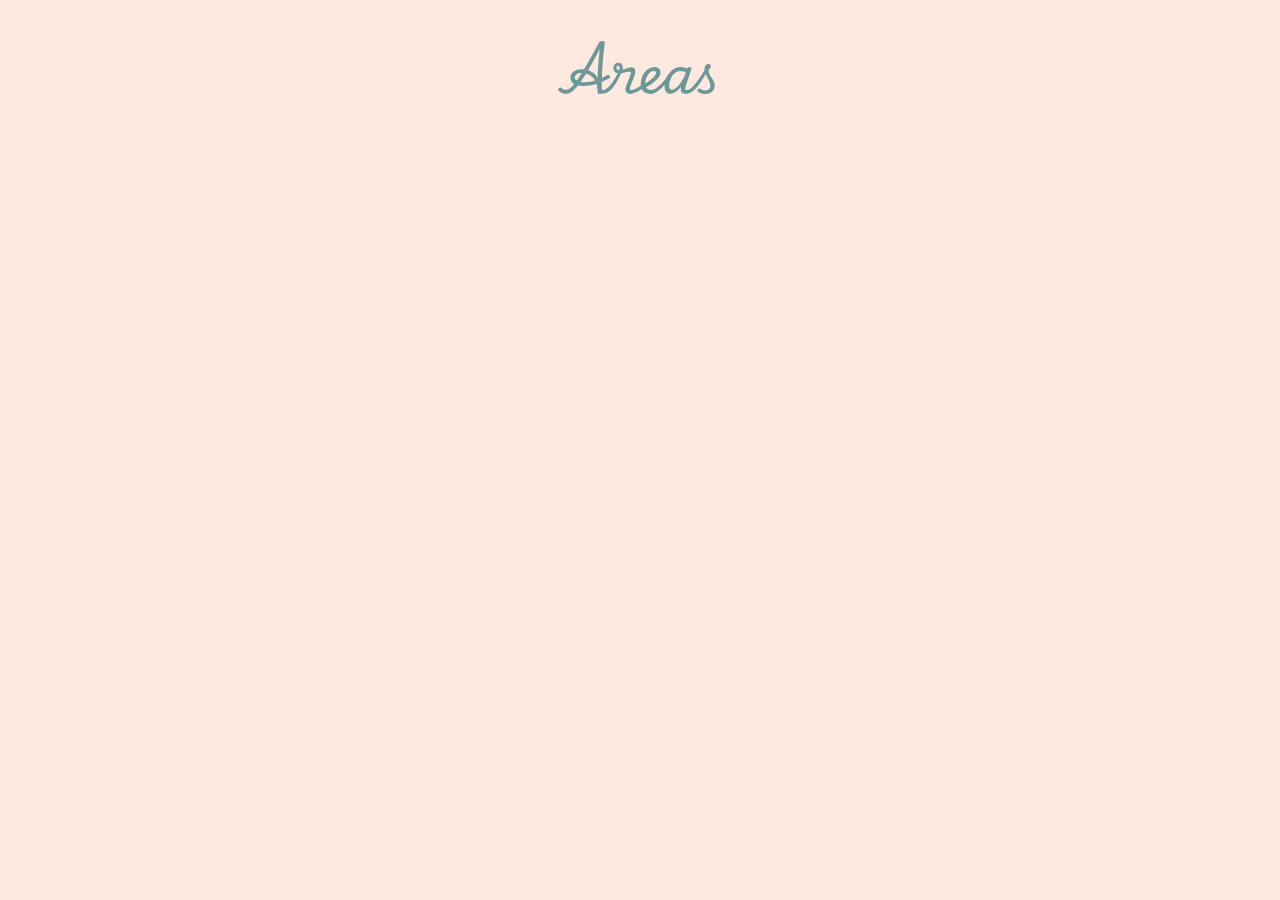
<file: areas.html>
<!DOCTYPE html>
<html lang="en">

<head>
    <meta charset="UTF-8">
    <meta name="viewport" content="width=device-width, initial-scale=1.0">
    <title>Yummy</title>
    <!-- Fav Icon -->
    <link rel="shortcut icon" href="imgs/logo.png" type="image/x-icon">
    <!-- Google Fonts -->
    <link rel="preconnect" href="https://fonts.googleapis.com">
    <link rel="preconnect" href="https://fonts.gstatic.com" crossorigin>
    <link
        href="https://fonts.googleapis.com/css2?family=Nunito+Sans:ital,opsz,wght@0,6..12,200..1000;1,6..12,200..1000&family=Playwrite+GB+J:ital,wght@0,100..400;1,100..400&family=Playwrite+IN:wght@100..400&display=swap"
        rel="stylesheet">
    <!-- Font Awesome -->
    <link rel="stylesheet" href="https://cdnjs.cloudflare.com/ajax/libs/font-awesome/6.4.0/css/all.min.css"
        integrity="sha512-iecdLmaskl7CVkqkXNQ/ZH/XLlvWZOJyj7Yy7tcenmpD1ypASozpmT/E0iPtmFIB46ZmdtAc9eNBvH0H/ZpiBw=="
        crossorigin="anonymous" referrerpolicy="no-referrer" />
    <!-- Bootstrap -->
    <link href="https://cdn.jsdelivr.net/npm/bootstrap@5.3.3/dist/css/bootstrap.min.css" rel="stylesheet"
        integrity="sha384-QWTKZyjpPEjISv5WaRU9OFeRpok6YctnYmDr5pNlyT2bRjXh0JMhjY6hW+ALEwIH" crossorigin="anonymous">
    <!-- Main CSS -->
    <link rel="stylesheet" href="css/areas.css">
</head>


<body>
        <!-- Loading Page -->
        <section id="innerLoader">
            <span class="loader"></span>
        </section>
    <h1 class="text-center my-3 p-4">Areas</h1>

    <div id="rowData" class="row g-3 p-4 mt-4">
        
        <!-- Areas -->

    </div>
    <!-- Scripts -->
    <!-- jQuery -->
    <script src="https://code.jquery.com/jquery-3.7.1.min.js"></script>
    <!-- Bootstrap -->
    <script src="https://cdn.jsdelivr.net/npm/bootstrap@5.3.3/dist/js/bootstrap.bundle.min.js"
        integrity="sha384-YvpcrYf0tY3lHB60NNkmXc5s9fDVZLESaAA55NDzOxhy9GkcIdslK1eN7N6jIeHz"
        crossorigin="anonymous"></script>
    <!-- Main JS -->
    <script src="js/areas.js"></script>
</body>

</html>
</file>
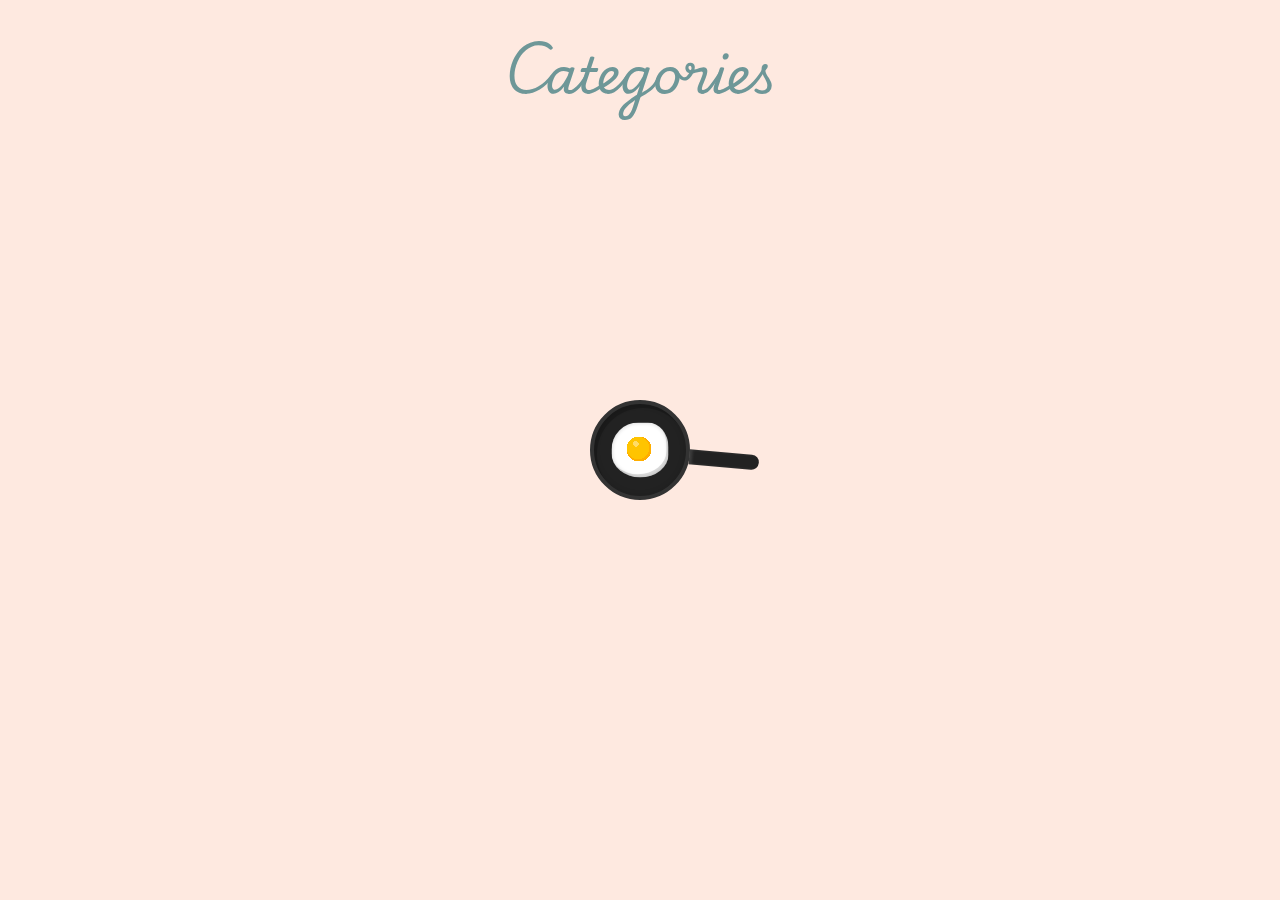
<file: categories.html>
<!DOCTYPE html>
<html lang="en">

<head>
    <meta charset="UTF-8">
    <meta name="viewport" content="width=device-width, initial-scale=1.0">
    <title>Yummy</title>
    <!-- Fav Icon -->
    <link rel="shortcut icon" href="imgs/logo.png" type="image/x-icon">
    <!-- Google Fonts -->
    <link rel="preconnect" href="https://fonts.googleapis.com">
    <link rel="preconnect" href="https://fonts.gstatic.com" crossorigin>
    <link
        href="https://fonts.googleapis.com/css2?family=Nunito+Sans:ital,opsz,wght@0,6..12,200..1000;1,6..12,200..1000&family=Playwrite+GB+J:ital,wght@0,100..400;1,100..400&family=Playwrite+IN:wght@100..400&display=swap"
        rel="stylesheet">
    <!-- Font Awesome -->
    <link rel="stylesheet" href="https://cdnjs.cloudflare.com/ajax/libs/font-awesome/6.4.0/css/all.min.css"
        integrity="sha512-iecdLmaskl7CVkqkXNQ/ZH/XLlvWZOJyj7Yy7tcenmpD1ypASozpmT/E0iPtmFIB46ZmdtAc9eNBvH0H/ZpiBw=="
        crossorigin="anonymous" referrerpolicy="no-referrer" />
    <!-- Bootstrap -->
    <link href="https://cdn.jsdelivr.net/npm/bootstrap@5.3.3/dist/css/bootstrap.min.css" rel="stylesheet"
        integrity="sha384-QWTKZyjpPEjISv5WaRU9OFeRpok6YctnYmDr5pNlyT2bRjXh0JMhjY6hW+ALEwIH" crossorigin="anonymous">
    <!-- Main CSS -->
    <link rel="stylesheet" href="css/categories.css">
</head>


<body>
        <!-- Loading Page -->
        <section id="innerLoader">
            <span class="loader"></span>
        </section>
    <h1 class="text-center my-3 p-4">Categories</h1>

    <div id="rowData" class="row g-3 p-4 mt-4">
        <!-- Categories -->

    </div>
    <!-- Scripts -->
    <!-- jQuery -->
    <script src="https://code.jquery.com/jquery-3.7.1.min.js"></script>
    <!-- Bootstrap -->
    <script src="https://cdn.jsdelivr.net/npm/bootstrap@5.3.3/dist/js/bootstrap.bundle.min.js"
        integrity="sha384-YvpcrYf0tY3lHB60NNkmXc5s9fDVZLESaAA55NDzOxhy9GkcIdslK1eN7N6jIeHz"
        crossorigin="anonymous"></script>
    <!-- Main JS -->
    <script src="js/categories.js"></script>
</body>

</html>
</file>
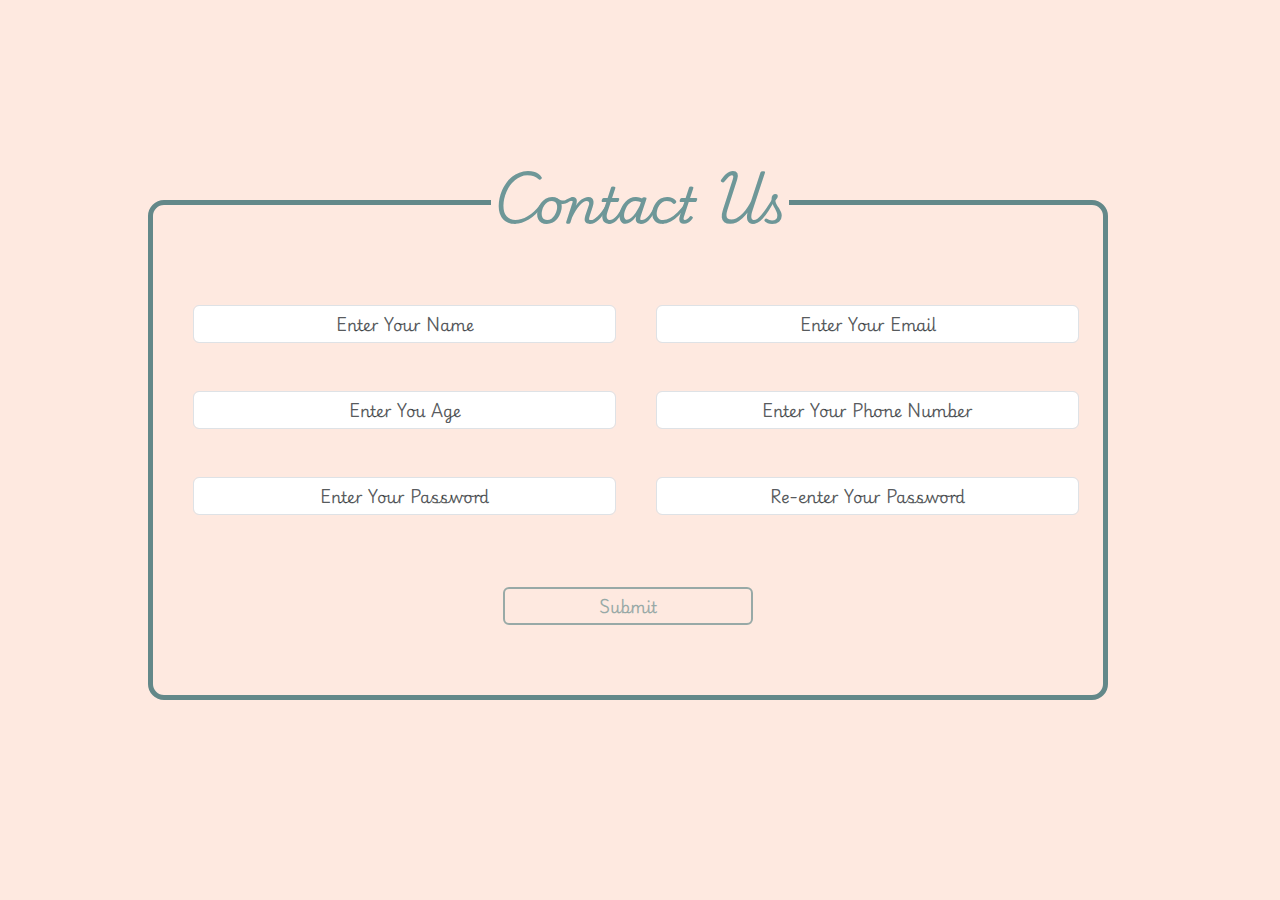
<file: contact.html>
<!DOCTYPE html>
<html lang="en">

<head>
    <meta charset="UTF-8">
    <meta name="viewport" content="width=device-width, initial-scale=1.0">
    <title>Yummy</title>
    <!-- Fav Icon -->
    <link rel="shortcut icon" href="imgs/logo.png" type="image/x-icon">
    <!-- Google Fonts -->
    <link rel="preconnect" href="https://fonts.googleapis.com">
    <link rel="preconnect" href="https://fonts.gstatic.com" crossorigin>
    <link
        href="https://fonts.googleapis.com/css2?family=Nunito+Sans:ital,opsz,wght@0,6..12,200..1000;1,6..12,200..1000&family=Playwrite+GB+J:ital,wght@0,100..400;1,100..400&family=Playwrite+IN:wght@100..400&display=swap"
        rel="stylesheet">
    <!-- Font Awesome -->
    <link rel="stylesheet" href="https://cdnjs.cloudflare.com/ajax/libs/font-awesome/6.4.0/css/all.min.css"
        integrity="sha512-iecdLmaskl7CVkqkXNQ/ZH/XLlvWZOJyj7Yy7tcenmpD1ypASozpmT/E0iPtmFIB46ZmdtAc9eNBvH0H/ZpiBw=="
        crossorigin="anonymous" referrerpolicy="no-referrer" />
    <!-- Bootstrap -->
    <link href="https://cdn.jsdelivr.net/npm/bootstrap@5.3.3/dist/css/bootstrap.min.css" rel="stylesheet"
        integrity="sha384-QWTKZyjpPEjISv5WaRU9OFeRpok6YctnYmDr5pNlyT2bRjXh0JMhjY6hW+ALEwIH" crossorigin="anonymous">
    <!-- Main CSS -->
    <link rel="stylesheet" href="css/contact.css">
</head>
<!--  -->

<body>
    <!-- Loading Page -->
    <section id="innerLoader">
        <span class="loader"></span>
    </section>
    <div
        class="contact-box w-75 min-vh-100 d-flex flex-column justify-content-center align-items-between position-absolute top-50 start-50 translate-middle">
        <h1 class=" title text-center my-3 p-4 "><span>Contact Us</span></h1>
        <div class="row w-100 frame rounded-4 justify-content-center">
            <div class="form contact-inputs w-100 row" id="validationForm">
                <div class="col-md-6 d-flex justify-content-center align-items-start mb-md-5 mb-3">
                    <i class="fa-solid fa-fw fa-user fa-2x me-3"></i>
                    <div class="w-100">
                        <input type="text" class="form-control text-center" id="nameInput"
                            placeholder="Enter Your Name">
                        <small class="text-danger ms-2 d-none">Name name must be at least 3 characters.</small>
                    </div>
                </div>
                <div class="col-md-6 d-flex justify-content-center align-items-start mb-md-5 mb-3">
                    <i class="fa-solid fa-fw fa-envelope fa-2x me-3"></i>
                    <div class="w-100">
                        <input type="email" class="form-control text-center" id="emailInput"
                            placeholder="Enter Your Email">
                        <small class="text-danger ms-2 d-none m-0 p-0">Please enter a valid email.</small>
                    </div>
                </div>
                <div class="col-md-6 d-flex justify-content-center align-items-start mb-md-5 mb-3">
                    <i class="fa-solid fa-fw fa-id-badge fa-2x me-3"></i>
                    <div class="w-100"> 
                        <input type="text" class="form-control text-center" id="ageInput" placeholder="Enter You Age"
                            maxlength="3">
                        <small class="text-danger ms-2 d-none">Please enter a valid age.</small>
                    </div>
                </div>
                <div class="col-md-6 d-flex justify-content-center align-items-start mb-md-5 mb-3">
                    <i class="fa-solid fa-fw fa-phone fa-2x me-3"></i>
                    <div class="w-100"> <input type="text" class="form-control text-center" id="phoneInput"
                            placeholder="Enter Your Phone Number" maxlength="11">
                        <small class="text-danger ms-2 d-none">Please enter a valid phone number.</small>
                    </div>
                </div>
                <div class="col-md-6 d-flex justify-content-center align-items-start mb-md-5 mb-3">
                    <i class="fa-solid fa-fw fa-key fa-2x me-3"></i>
                    <div class="w-100"> <input type="password" class="form-control text-center" id="passInput"
                            placeholder="Enter Your Password">
                        <small class="text-danger ms-2 d-none">Password must have numbers, upper and lower case
                            characters.</small>
                    </div>
                </div>
                <div class="col-md-6 d-flex justify-content-center align-items-start mb-md-5 mb-3">
                    <i class="fa-solid fa-fw fa-key fa-2x me-3"></i>
                    <div class="w-100"> <input type="password" class="form-control text-center" id="rePassInput"
                            placeholder="Re-enter Your Password">
                        <small class="text-danger ms-2 d-none">Passwords don't match.</small>
                    </div>
                </div>
            </div>
            <button type="submit" class="btn submit-button mt-4 rounded-2" disabled>Submit</button>
            <small class="error-message text-success d-none text-center mt-3"></small>
        </div>
    </div>
    </div>
    <!-- Scripts -->
    <!-- jQuery -->
    <script src="https://code.jquery.com/jquery-3.7.1.min.js"></script>
    <!-- Bootstrap -->
    <script src="https://cdn.jsdelivr.net/npm/bootstrap@5.3.3/dist/js/bootstrap.bundle.min.js"
        integrity="sha384-YvpcrYf0tY3lHB60NNkmXc5s9fDVZLESaAA55NDzOxhy9GkcIdslK1eN7N6jIeHz"
        crossorigin="anonymous"></script>
    <!-- Main JS -->
    <script src="js/contact.js"></script>
</body>

</html>
</file>
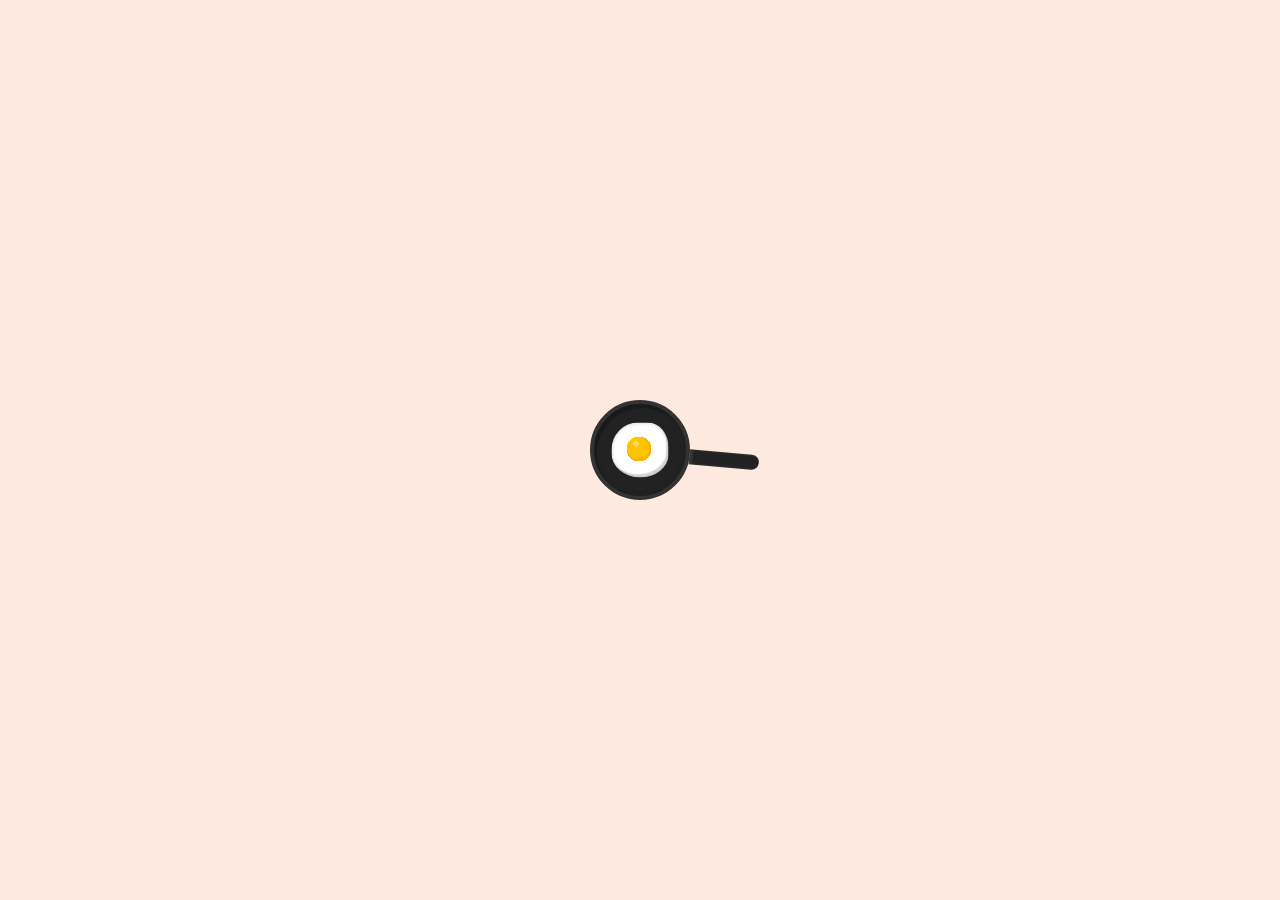
<file: details.html>
<!DOCTYPE html>
<html lang="en">

<head>
    <meta charset="UTF-8">
    <meta name="viewport" content="width=device-width, initial-scale=1.0">
    <title>Yummy</title>
    <!-- Fav Icon -->
    <link rel="shortcut icon" href="imgs/logo.png" type="image/x-icon">
    <!-- Google Fonts -->
    <link rel="preconnect" href="https://fonts.googleapis.com">
    <link rel="preconnect" href="https://fonts.gstatic.com" crossorigin>
    <link
        href="https://fonts.googleapis.com/css2?family=Nunito+Sans:ital,opsz,wght@0,6..12,200..1000;1,6..12,200..1000&family=Playwrite+GB+J:ital,wght@0,100..400;1,100..400&family=Playwrite+IN:wght@100..400&display=swap"
        rel="stylesheet">
    <!-- Font Awesome -->
    <link rel="stylesheet" href="https://cdnjs.cloudflare.com/ajax/libs/font-awesome/6.4.0/css/all.min.css"
        integrity="sha512-iecdLmaskl7CVkqkXNQ/ZH/XLlvWZOJyj7Yy7tcenmpD1ypASozpmT/E0iPtmFIB46ZmdtAc9eNBvH0H/ZpiBw=="
        crossorigin="anonymous" referrerpolicy="no-referrer" />
    <!-- Bootstrap -->
    <link href="https://cdn.jsdelivr.net/npm/bootstrap@5.3.3/dist/css/bootstrap.min.css" rel="stylesheet"
        integrity="sha384-QWTKZyjpPEjISv5WaRU9OFeRpok6YctnYmDr5pNlyT2bRjXh0JMhjY6hW+ALEwIH" crossorigin="anonymous">
    <!-- Main CSS -->
    <link rel="stylesheet" href="css/details.css">
</head>
<!--  -->

<body>
    <!-- Loading Page -->
    <section id="innerLoader">
        <span class="loader"></span>
    </section>
    <!-- Start Details Page -->

    <div id="rowDetails" class="row p-4">

    </div>
    <!-- End Details Page -->
    <!-- Scripts -->
    <!-- jQuery -->
    <script src="https://code.jquery.com/jquery-3.7.1.min.js"></script>
    <!-- Bootstrap -->
    <script src="https://cdn.jsdelivr.net/npm/bootstrap@5.3.3/dist/js/bootstrap.bundle.min.js"
        integrity="sha384-YvpcrYf0tY3lHB60NNkmXc5s9fDVZLESaAA55NDzOxhy9GkcIdslK1eN7N6jIeHz"
        crossorigin="anonymous"></script>
    <!-- Main JS -->
    <script src="js/details.js"></script>
</body>

</html>
</file>
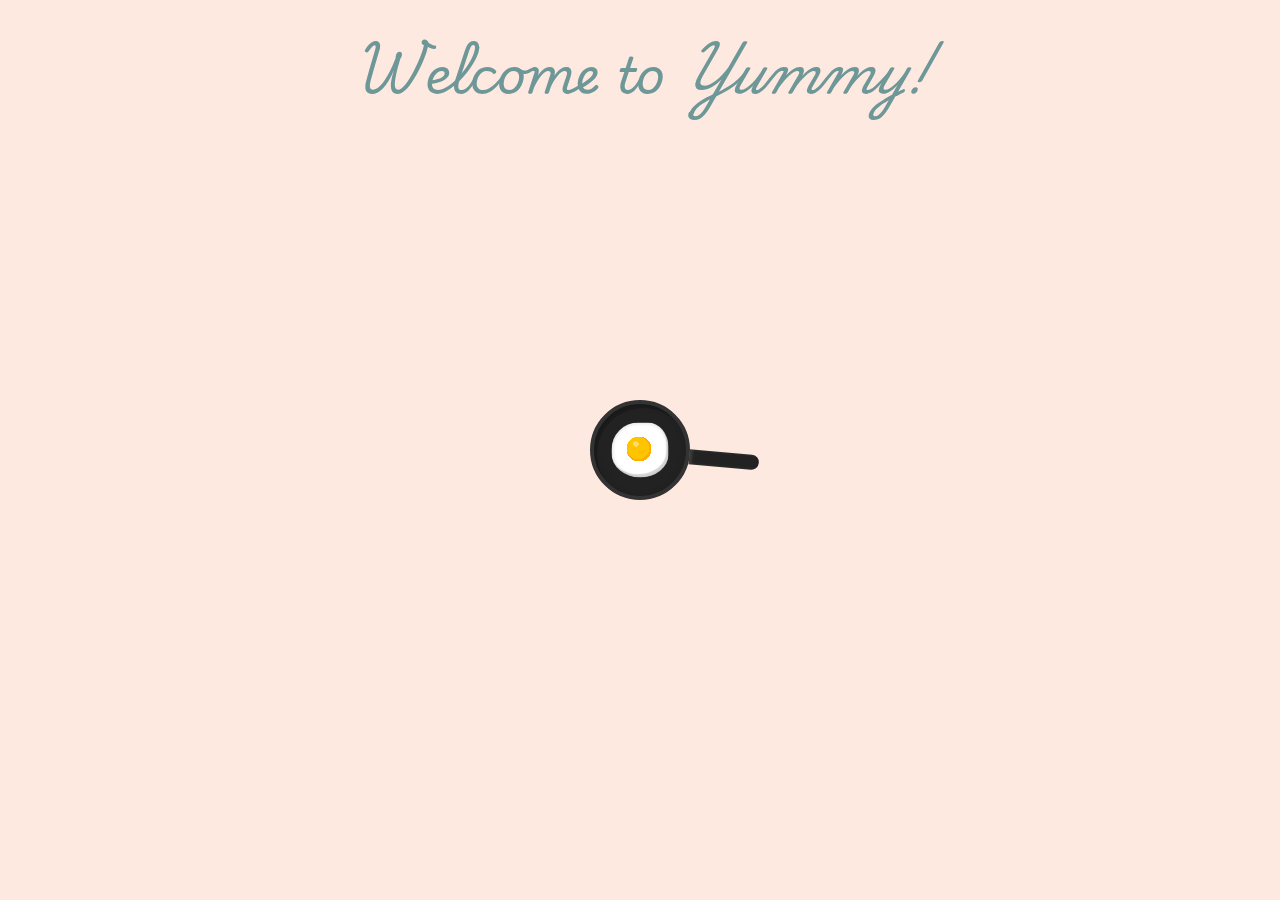
<file: home.html>
<!DOCTYPE html>
<html lang="en">

<head>
    <meta charset="UTF-8">
    <meta name="viewport" content="width=device-width, initial-scale=1.0">
    <title>Yummy</title>
    <!-- Fav Icon -->
    <link rel="shortcut icon" href="imgs/logo.png" type="image/x-icon">
    <!-- Google Fonts -->
    <link rel="preconnect" href="https://fonts.googleapis.com">
    <link rel="preconnect" href="https://fonts.gstatic.com" crossorigin>
    <link
        href="https://fonts.googleapis.com/css2?family=Nunito+Sans:ital,opsz,wght@0,6..12,200..1000;1,6..12,200..1000&family=Playwrite+GB+J:ital,wght@0,100..400;1,100..400&family=Playwrite+IN:wght@100..400&display=swap"
        rel="stylesheet">
    <!-- Font Awesome -->
    <link rel="stylesheet" href="https://cdnjs.cloudflare.com/ajax/libs/font-awesome/6.4.0/css/all.min.css"
        integrity="sha512-iecdLmaskl7CVkqkXNQ/ZH/XLlvWZOJyj7Yy7tcenmpD1ypASozpmT/E0iPtmFIB46ZmdtAc9eNBvH0H/ZpiBw=="
        crossorigin="anonymous" referrerpolicy="no-referrer" />
    <!-- Bootstrap -->
    <link href="https://cdn.jsdelivr.net/npm/bootstrap@5.3.3/dist/css/bootstrap.min.css" rel="stylesheet"
        integrity="sha384-QWTKZyjpPEjISv5WaRU9OFeRpok6YctnYmDr5pNlyT2bRjXh0JMhjY6hW+ALEwIH" crossorigin="anonymous">
    <!-- Main CSS -->
    <link rel="stylesheet" href="css/home.css">
</head>
<!--  -->

<body>
        <!-- Loading Page -->
        <section id="innerLoader">
            <span class="loader"></span>
        </section>
    <h1 class="text-center my-3 p-4">Welcome to <span class="fst-italic">Yummy!</span></h1>

    <div id="rowData" class="row g-3 p-4 mt-4">
        <!-- Recipes -->

    </div>
    <!-- Scripts -->
    <!-- jQuery -->
    <script src="https://code.jquery.com/jquery-3.7.1.min.js"></script>
    <!-- Bootstrap -->
    <script src="https://cdn.jsdelivr.net/npm/bootstrap@5.3.3/dist/js/bootstrap.bundle.min.js"
        integrity="sha384-YvpcrYf0tY3lHB60NNkmXc5s9fDVZLESaAA55NDzOxhy9GkcIdslK1eN7N6jIeHz"
        crossorigin="anonymous"></script>
    <!-- Main JS -->
    <script src="js/home.js"></script>
</body>

</html>
</file>
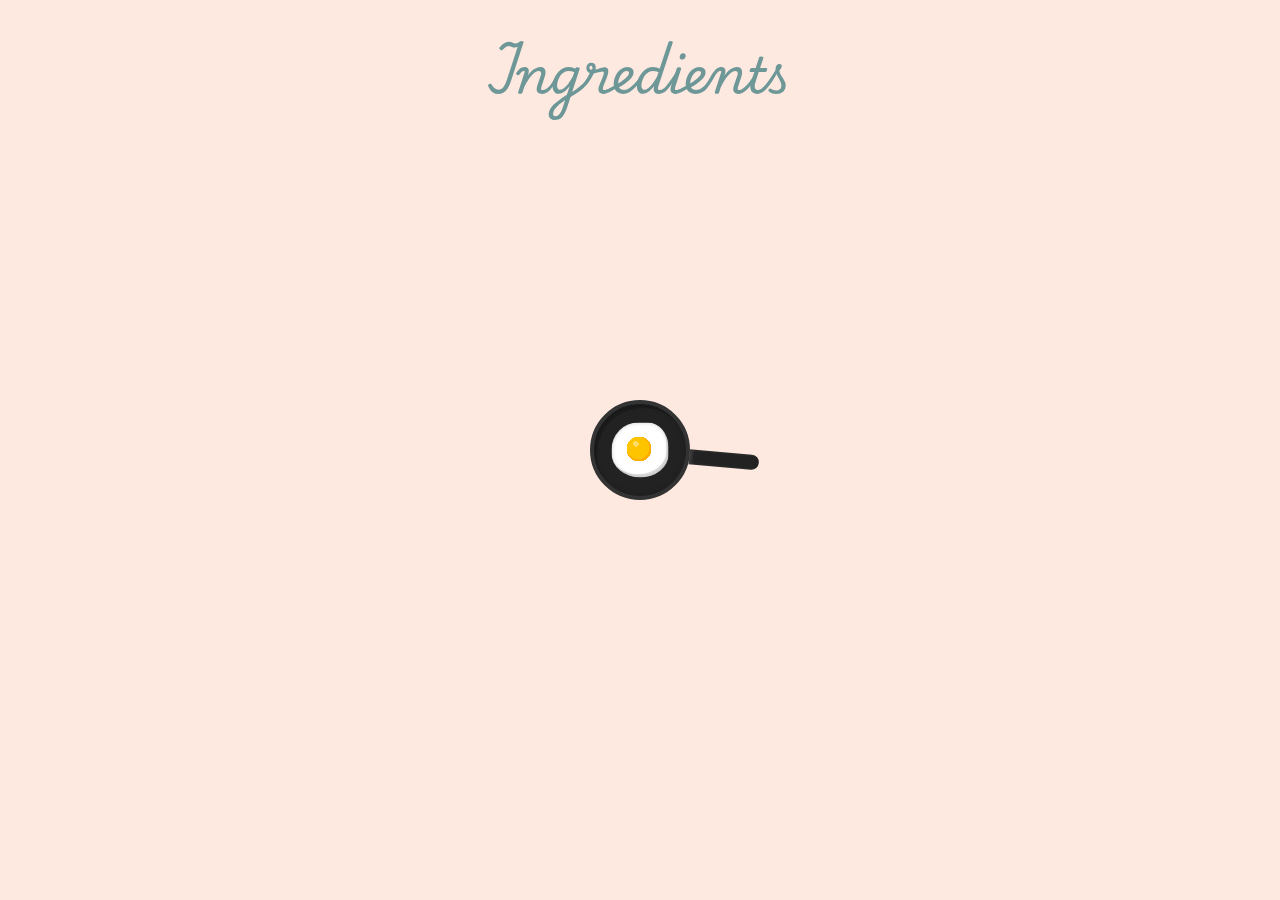
<file: ingredients.html>
<!DOCTYPE html>
<html lang="en">

<head>
    <meta charset="UTF-8">
    <meta name="viewport" content="width=device-width, initial-scale=1.0">
    <title>Yummy</title>
    <!-- Fav Icon -->
    <link rel="shortcut icon" href="imgs/logo.png" type="image/x-icon">
    <!-- Google Fonts -->
    <link rel="preconnect" href="https://fonts.googleapis.com">
    <link rel="preconnect" href="https://fonts.gstatic.com" crossorigin>
    <link
        href="https://fonts.googleapis.com/css2?family=Nunito+Sans:ital,opsz,wght@0,6..12,200..1000;1,6..12,200..1000&family=Playwrite+GB+J:ital,wght@0,100..400;1,100..400&family=Playwrite+IN:wght@100..400&display=swap"
        rel="stylesheet">
    <!-- Font Awesome -->
    <link rel="stylesheet" href="https://cdnjs.cloudflare.com/ajax/libs/font-awesome/6.4.0/css/all.min.css"
        integrity="sha512-iecdLmaskl7CVkqkXNQ/ZH/XLlvWZOJyj7Yy7tcenmpD1ypASozpmT/E0iPtmFIB46ZmdtAc9eNBvH0H/ZpiBw=="
        crossorigin="anonymous" referrerpolicy="no-referrer" />
    <!-- Bootstrap -->
    <link href="https://cdn.jsdelivr.net/npm/bootstrap@5.3.3/dist/css/bootstrap.min.css" rel="stylesheet"
        integrity="sha384-QWTKZyjpPEjISv5WaRU9OFeRpok6YctnYmDr5pNlyT2bRjXh0JMhjY6hW+ALEwIH" crossorigin="anonymous">
    <!-- Main CSS -->
    <link rel="stylesheet" href="css/ingredients.css">
</head>


<body>
    <!-- Loading Page -->
    <section id="innerLoader">
        <span class="loader"></span>
    </section>
    <h1 class="text-center my-3 p-4">Ingredients</h1>

    <div id="rowData" class="row g-3 p-4 mt-4">
        <!-- Ingredients -->

    </div>
    <!-- Scripts -->
    <!-- jQuery -->
    <script src="https://code.jquery.com/jquery-3.7.1.min.js"></script>
    <!-- Bootstrap -->
    <script src="https://cdn.jsdelivr.net/npm/bootstrap@5.3.3/dist/js/bootstrap.bundle.min.js"
        integrity="sha384-YvpcrYf0tY3lHB60NNkmXc5s9fDVZLESaAA55NDzOxhy9GkcIdslK1eN7N6jIeHz"
        crossorigin="anonymous"></script>
    <!-- Main JS -->
    <script src="js/ingredients.js"></script>
</body>

</html>
</file>
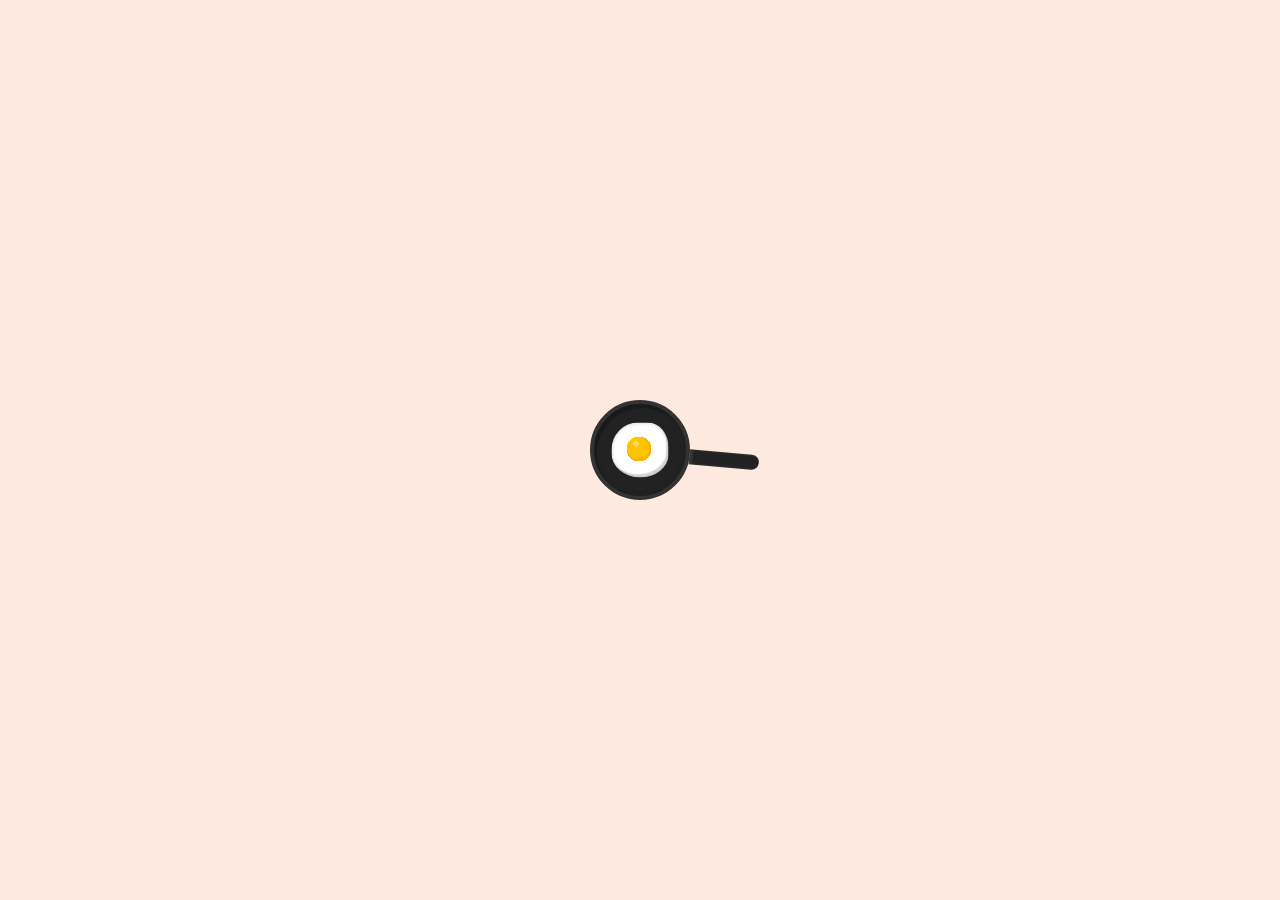
<file: inner-area.html>
<!DOCTYPE html>
<html lang="en">

<head>
    <meta charset="UTF-8">
    <meta name="viewport" content="width=device-width, initial-scale=1.0">
    <title>Yummy</title>
    <!-- Fav Icon -->
    <link rel="shortcut icon" href="imgs/logo.png" type="image/x-icon">
    <!-- Google Fonts -->
    <link rel="preconnect" href="https://fonts.googleapis.com">
    <link rel="preconnect" href="https://fonts.gstatic.com" crossorigin>
    <link
        href="https://fonts.googleapis.com/css2?family=Nunito+Sans:ital,opsz,wght@0,6..12,200..1000;1,6..12,200..1000&family=Playwrite+GB+J:ital,wght@0,100..400;1,100..400&family=Playwrite+IN:wght@100..400&display=swap"
        rel="stylesheet">
    <!-- Font Awesome -->
    <link rel="stylesheet" href="https://cdnjs.cloudflare.com/ajax/libs/font-awesome/6.4.0/css/all.min.css"
        integrity="sha512-iecdLmaskl7CVkqkXNQ/ZH/XLlvWZOJyj7Yy7tcenmpD1ypASozpmT/E0iPtmFIB46ZmdtAc9eNBvH0H/ZpiBw=="
        crossorigin="anonymous" referrerpolicy="no-referrer" />
    <!-- Bootstrap -->
    <link href="https://cdn.jsdelivr.net/npm/bootstrap@5.3.3/dist/css/bootstrap.min.css" rel="stylesheet"
        integrity="sha384-QWTKZyjpPEjISv5WaRU9OFeRpok6YctnYmDr5pNlyT2bRjXh0JMhjY6hW+ALEwIH" crossorigin="anonymous">
    <!-- Main CSS -->
    <link rel="stylesheet" href="css/inner-area.css">
</head>


<body>
    <!-- Loading Page -->
    <section id="innerLoader">
        <span class="loader"></span>
    </section>
    <h1 class="text-center my-3 p-4 page-title"> </h1>
    <div id="rowData" class="row g-3 p-4 mt-4">
        <!-- Inner Area -->

    </div>
    <!-- Scripts -->
    <!-- jQuery -->
    <script src="https://code.jquery.com/jquery-3.7.1.min.js"></script>
    <!-- Bootstrap -->
    <script src="https://cdn.jsdelivr.net/npm/bootstrap@5.3.3/dist/js/bootstrap.bundle.min.js"
        integrity="sha384-YvpcrYf0tY3lHB60NNkmXc5s9fDVZLESaAA55NDzOxhy9GkcIdslK1eN7N6jIeHz"
        crossorigin="anonymous"></script>
    <!-- Main JS -->
    <script src="js/inner-area.js"></script>
</body>

</html>
</file>
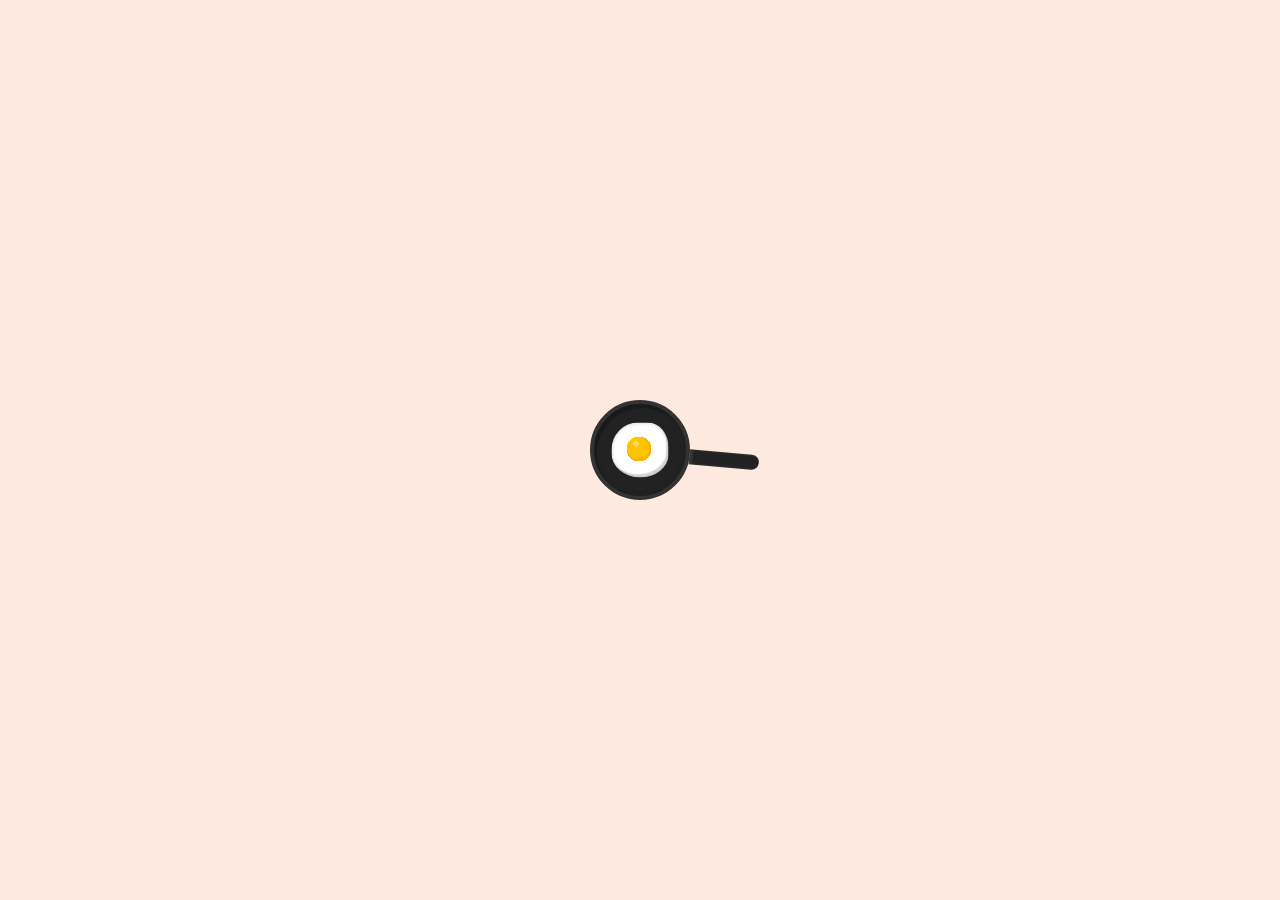
<file: inner-category.html>
<!DOCTYPE html>
<html lang="en">

<head>
    <meta charset="UTF-8">
    <meta name="viewport" content="width=device-width, initial-scale=1.0">
    <title>Yummy</title>
    <!-- Fav Icon -->
    <link rel="shortcut icon" href="imgs/logo.png" type="image/x-icon">
    <!-- Google Fonts -->
    <link rel="preconnect" href="https://fonts.googleapis.com">
    <link rel="preconnect" href="https://fonts.gstatic.com" crossorigin>
    <link
        href="https://fonts.googleapis.com/css2?family=Nunito+Sans:ital,opsz,wght@0,6..12,200..1000;1,6..12,200..1000&family=Playwrite+GB+J:ital,wght@0,100..400;1,100..400&family=Playwrite+IN:wght@100..400&display=swap"
        rel="stylesheet">
    <!-- Font Awesome -->
    <link rel="stylesheet" href="https://cdnjs.cloudflare.com/ajax/libs/font-awesome/6.4.0/css/all.min.css"
        integrity="sha512-iecdLmaskl7CVkqkXNQ/ZH/XLlvWZOJyj7Yy7tcenmpD1ypASozpmT/E0iPtmFIB46ZmdtAc9eNBvH0H/ZpiBw=="
        crossorigin="anonymous" referrerpolicy="no-referrer" />
    <!-- Bootstrap -->
    <link href="https://cdn.jsdelivr.net/npm/bootstrap@5.3.3/dist/css/bootstrap.min.css" rel="stylesheet"
        integrity="sha384-QWTKZyjpPEjISv5WaRU9OFeRpok6YctnYmDr5pNlyT2bRjXh0JMhjY6hW+ALEwIH" crossorigin="anonymous">
    <!-- Main CSS -->
    <link rel="stylesheet" href="css/inner-category.css">
</head>


<body>
    <!-- Loading Page -->
    <section id="innerLoader">
        <span class="loader"></span>
    </section>
    
    <h1 class="text-center my-3 p-4 page-title"> </h1>
    <div id="rowData" class="row g-3 p-4 mt-4">
        
        <!-- Inner Categories -->

    </div>
    <!-- Scripts -->
    <!-- jQuery -->
    <script src="https://code.jquery.com/jquery-3.7.1.min.js"></script>
    <!-- Bootstrap -->
    <script src="https://cdn.jsdelivr.net/npm/bootstrap@5.3.3/dist/js/bootstrap.bundle.min.js"
        integrity="sha384-YvpcrYf0tY3lHB60NNkmXc5s9fDVZLESaAA55NDzOxhy9GkcIdslK1eN7N6jIeHz"
        crossorigin="anonymous"></script>
    <!-- Main JS -->
    <script src="js/inner-category.js"></script>
</body>

</html>
</file>
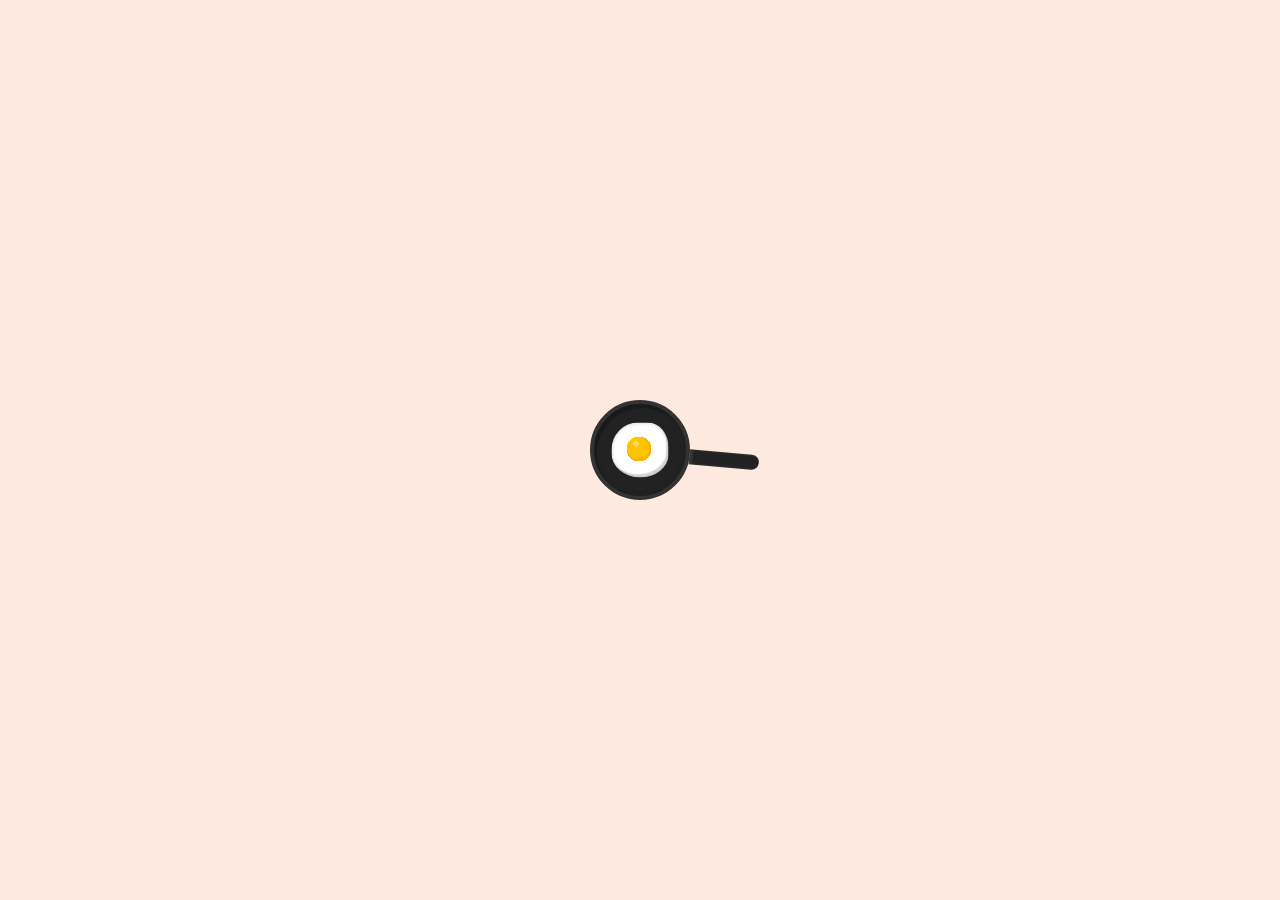
<file: inner-ingredient.html>
<!DOCTYPE html>
<html lang="en">

<head>
    <meta charset="UTF-8">
    <meta name="viewport" content="width=device-width, initial-scale=1.0">
    <title>Yummy</title>
    <!-- Fav Icon -->
    <link rel="shortcut icon" href="imgs/logo.png" type="image/x-icon">
    <!-- Google Fonts -->
    <link rel="preconnect" href="https://fonts.googleapis.com">
    <link rel="preconnect" href="https://fonts.gstatic.com" crossorigin>
    <link
        href="https://fonts.googleapis.com/css2?family=Nunito+Sans:ital,opsz,wght@0,6..12,200..1000;1,6..12,200..1000&family=Playwrite+GB+J:ital,wght@0,100..400;1,100..400&family=Playwrite+IN:wght@100..400&display=swap"
        rel="stylesheet">
    <!-- Font Awesome -->
    <link rel="stylesheet" href="https://cdnjs.cloudflare.com/ajax/libs/font-awesome/6.4.0/css/all.min.css"
        integrity="sha512-iecdLmaskl7CVkqkXNQ/ZH/XLlvWZOJyj7Yy7tcenmpD1ypASozpmT/E0iPtmFIB46ZmdtAc9eNBvH0H/ZpiBw=="
        crossorigin="anonymous" referrerpolicy="no-referrer" />
    <!-- Bootstrap -->
    <link href="https://cdn.jsdelivr.net/npm/bootstrap@5.3.3/dist/css/bootstrap.min.css" rel="stylesheet"
        integrity="sha384-QWTKZyjpPEjISv5WaRU9OFeRpok6YctnYmDr5pNlyT2bRjXh0JMhjY6hW+ALEwIH" crossorigin="anonymous">
    <!-- Main CSS -->
    <link rel="stylesheet" href="css/inner-category.css">
</head>


<body>
    <!-- Loading Page -->
    <section id="innerLoader">
        <span class="loader"></span>
    </section>
    <h1 class="text-center my-3 p-4 page-title"> </h1>
    <div id="rowData" class="row g-3 p-4 mt-4">
        <!-- Inner Ingredients -->

    </div>
    <!-- Scripts -->
    <!-- jQuery -->
    <script src="https://code.jquery.com/jquery-3.7.1.min.js"></script>
    <!-- Bootstrap -->
    <script src="https://cdn.jsdelivr.net/npm/bootstrap@5.3.3/dist/js/bootstrap.bundle.min.js"
        integrity="sha384-YvpcrYf0tY3lHB60NNkmXc5s9fDVZLESaAA55NDzOxhy9GkcIdslK1eN7N6jIeHz"
        crossorigin="anonymous"></script>
    <!-- Main JS -->
    <script src="js/inner-ingredient.js"></script>
</body>

</html>
</file>
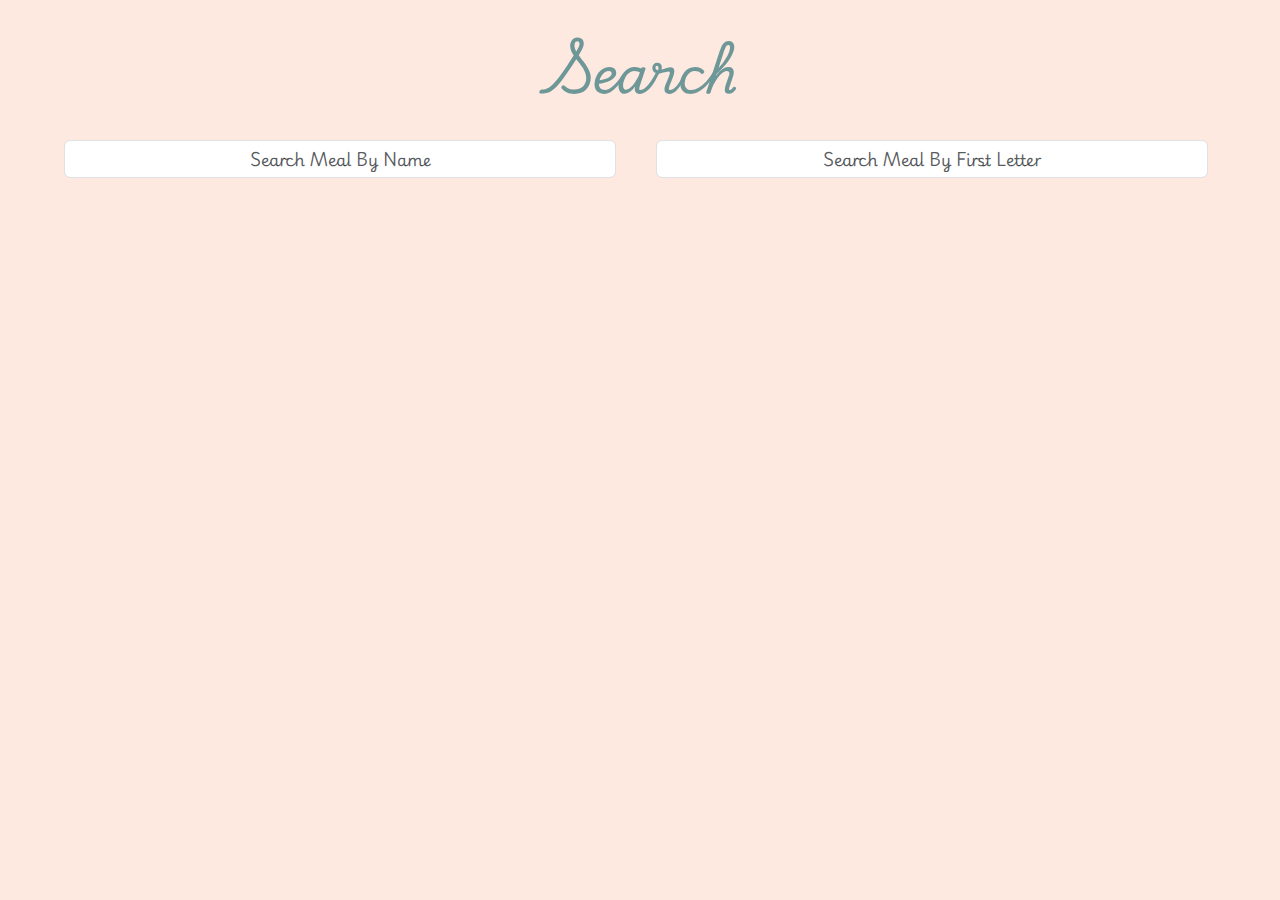
<file: search.html>
<!DOCTYPE html>
<html lang="en">

<head>
    <meta charset="UTF-8">
    <meta name="viewport" content="width=device-width, initial-scale=1.0">
    <title>Yummy</title>
    <!-- Fav Icon -->
    <link rel="shortcut icon" href="imgs/logo.png" type="image/x-icon">
    <!-- Google Fonts -->
    <link rel="preconnect" href="https://fonts.googleapis.com">
    <link rel="preconnect" href="https://fonts.gstatic.com" crossorigin>
    <link
        href="https://fonts.googleapis.com/css2?family=Nunito+Sans:ital,opsz,wght@0,6..12,200..1000;1,6..12,200..1000&family=Playwrite+GB+J:ital,wght@0,100..400;1,100..400&family=Playwrite+IN:wght@100..400&display=swap"
        rel="stylesheet">
    <!-- Font Awesome -->
    <link rel="stylesheet" href="https://cdnjs.cloudflare.com/ajax/libs/font-awesome/6.4.0/css/all.min.css"
        integrity="sha512-iecdLmaskl7CVkqkXNQ/ZH/XLlvWZOJyj7Yy7tcenmpD1ypASozpmT/E0iPtmFIB46ZmdtAc9eNBvH0H/ZpiBw=="
        crossorigin="anonymous" referrerpolicy="no-referrer" />
    <!-- Bootstrap -->
    <link href="https://cdn.jsdelivr.net/npm/bootstrap@5.3.3/dist/css/bootstrap.min.css" rel="stylesheet"
        integrity="sha384-QWTKZyjpPEjISv5WaRU9OFeRpok6YctnYmDr5pNlyT2bRjXh0JMhjY6hW+ALEwIH" crossorigin="anonymous">
    <!-- Main CSS -->
    <link rel="stylesheet" href="css/search.css">
</head>
<!--  -->

<body>
    <!-- Loading Page -->
    <section id="innerLoader">
        <span class="loader"></span>
    </section>
    <h1 class="text-center my-3 p-4">Search</h1>
    <div class="search-inputs row w-100 justify-content-center px-5">
        <div class="col-md-6 d-flex justify-content-center align-items-start mb-3">
            <i class="fa-solid fa-magnifying-glass fa-2x me-3"></i>
            <input type="text" class="form-control  text-center" id="searchByNameInput"
                placeholder="Search Meal By Name">
        </div>
        <div class="col-md-6 d-flex justify-content-center align-items-start mb-3">
            <i class="fa-solid fa-magnifying-glass fa-2x me-3"></i>
            <input type="text" class="form-control  text-center" id="searchByLetterInput" maxlength="1"
                placeholder="Search Meal By First Letter">
        </div>
    </div>

    <div id="rowData" class="row g-3 p-4 mt-4">
        <!-- Recipes searched -->

    </div>
    <!-- Scripts -->
    <!-- jQuery -->
    <script src="https://code.jquery.com/jquery-3.7.1.min.js"></script>
    <!-- Bootstrap -->
    <script src="https://cdn.jsdelivr.net/npm/bootstrap@5.3.3/dist/js/bootstrap.bundle.min.js"
        integrity="sha384-YvpcrYf0tY3lHB60NNkmXc5s9fDVZLESaAA55NDzOxhy9GkcIdslK1eN7N6jIeHz"
        crossorigin="anonymous"></script>
    <!-- Main JS -->
    <script src="js/search.js"></script>
</body>

</html>
</file>
<file: css/areas.css>
:root {
    --main-color: #fee9e0;
    --second-color: #638889;
    --third-color: #9DBC98;
    --fourth-color: #6e9798;
}


body {
    background-color: var(--main-color);
    font-family: "Playwrite GB J", cursive;
}

h1 {
    font-size: 50px;
    color: #6e9798;
    font-family: "Playwrite IN", cursive;
}
@media (max-width: 576px) {
    h1 {
        font-size: 30px;
    }
}
a.custom-reset {
    color: inherit;
    text-decoration: none;
    transition: all 0.1s ease-in-out;
}

a.custom-reset:hover,
a.custom-reset:focus,
a.custom-reset:active {
    color: var(--third-color);
    text-decoration: none;
}

/* Start Categories */
.recipe {
    border-radius: 10px;
    transition: all 0.1s ease-in-out;
}

.recipe-image {
    position: relative;
    width: 100%;
    margin-bottom: 20px;
    border-radius: 10px;
    overflow: hidden;
}

img {
    width: 100%;
    border-radius: 10px;
    object-fit: cover;
}

.recipe-text {
    position: absolute;
    width: 100%;
    height: 100%;
    top: 100%;
    display: flex;
    justify-content: center;
    align-items: center;
    border-radius: 10px;
    background-color: rgba(255, 255, 255, .75);
    transition: all 0.3s ease-in-out;
}

.recipe:hover .recipe-text {
    cursor: pointer;
    top: 0;
}

.recipe-text p{
    font-size: 14px;
    font-family: "Nunito Sans", sans-serif;
}
/* End Categories */

/* Start Loader */
#innerLoader {
    position: fixed;
    top: 0;
    bottom: 0;
    left: 0;
    right: 0;
    z-index: 100;
    display: flex;
    justify-content: center;
    align-items: center;
}

.loader {
    width: 100px;
    height: 100px;
    display: block;
    margin: auto;
    position: relative;
    background: #222;
    border-radius: 50%;
    box-sizing: border-box;
    transform-origin: 170px 50px;
    border: 4px solid #333;
    box-shadow: 3px 4px #0003 inset, 0 0 6px #0002 inset;
    animation: panmov 0.4s ease-in-out infinite alternate;
}

.loader::before {
    content: '';
    position: absolute;
    left: 50%;
    top: 50%;
    transform: translate(-50%, -50%) skew(-15deg, 15deg) rotate(-15deg);
    width: 55px;
    height: 53px;
    background: #fff;
    background-image:
        radial-gradient(circle 3px, #fff6 90%, transparent 10%),
        radial-gradient(circle 12px, #ffc400 90%, transparent 10%),
        radial-gradient(circle 12px, #ffae00 100%, transparent 0);
    background-repeat: no-repeat;
    background-position: -4px -6px, -2px -2px, -1px -1px;
    box-shadow: -2px -3px #0002 inset, 0 0 4px #0003 inset;
    border-radius: 47% 36% 50% 50% / 49% 45% 42% 44%;
    animation: ylmov 0.6s ease-in-out infinite alternate;
}

.loader::after {
    content: '';
    position: absolute;
    left: 100%;
    top: 48px;
    height: 15px;
    width: 70px;
    background: #222222;
    border-radius: 0 8px 8px 0;
    box-shadow: 3px 0 3px #eee2 inset;
    transform: rotate(5deg) translateX(3px);
}

@keyframes panmov {

    0%,
    10% {
        transform: rotate(5deg)
    }

    90%,
    100% {
        transform: rotate(-5deg)
    }
}

@keyframes ylmov {
    to {
        border-radius: 50% 36% 50% 50% / 49% 50% 45% 45%;
        background-position: -2px -4px, 2px 2px, 1px 1px;
    }
}

/* End Loader */
</file>
<file: css/categories.css>
:root {
    --main-color: #fee9e0;
    --second-color: #638889;
    --third-color: #9DBC98;
    --fourth-color: #6e9798;
}


body {
    background-color: var(--main-color);
    font-family: "Playwrite GB J", cursive;
}

h1 {
    font-size: 50px;
    color: #6e9798;
    font-family: "Playwrite IN", cursive;
}
@media (max-width: 576px) {
    h1 {
        font-size: 30px;
    }
}

a.custom-reset {
    color: inherit;
    text-decoration: none;
    transition: all 0.1s ease-in-out;
}

a.custom-reset:hover,
a.custom-reset:focus,
a.custom-reset:active {
    color: var(--third-color);
    text-decoration: none;
}

/* Start Categories */
.recipe {
    border-radius: 10px;
    box-shadow: 0 0 10px rgba(0, 0, 0, 0.1);
    transition: all 0.1s ease-in-out;
}

.recipe-image {
    position: relative;
    width: 100%;
    margin-bottom: 20px;
    border-radius: 10px;
    overflow: hidden;
}

img {
    width: 100%;
    height: 100%;
    border-radius: 10px;
    object-fit: cover;
}

.recipe-text {
    position: absolute;
    width: 100%;
    height: 100%;
    top: 100%;
    display: flex;
    justify-content: center;
    align-items: center;
    border-radius: 10px;
    background-color: rgba(255, 255, 255, .75);
    transition: all 0.3s ease-in-out;
}

.recipe:hover .recipe-text {
    cursor: pointer;
    top: 0;
}

.recipe-text p{
    font-size: 14px;
    font-family: "Nunito Sans", sans-serif;
}
/* End Categories */

/* Start Loader */
#innerLoader {
    position: fixed;
    top: 0;
    bottom: 0;
    left: 0;
    right: 0;
    z-index: 100;
    display: flex;
    justify-content: center;
    align-items: center;
}

.loader {
    width: 100px;
    height: 100px;
    display: block;
    margin: auto;
    position: relative;
    background: #222;
    border-radius: 50%;
    box-sizing: border-box;
    transform-origin: 170px 50px;
    border: 4px solid #333;
    box-shadow: 3px 4px #0003 inset, 0 0 6px #0002 inset;
    animation: panmov 0.4s ease-in-out infinite alternate;
}

.loader::before {
    content: '';
    position: absolute;
    left: 50%;
    top: 50%;
    transform: translate(-50%, -50%) skew(-15deg, 15deg) rotate(-15deg);
    width: 55px;
    height: 53px;
    background: #fff;
    background-image:
        radial-gradient(circle 3px, #fff6 90%, transparent 10%),
        radial-gradient(circle 12px, #ffc400 90%, transparent 10%),
        radial-gradient(circle 12px, #ffae00 100%, transparent 0);
    background-repeat: no-repeat;
    background-position: -4px -6px, -2px -2px, -1px -1px;
    box-shadow: -2px -3px #0002 inset, 0 0 4px #0003 inset;
    border-radius: 47% 36% 50% 50% / 49% 45% 42% 44%;
    animation: ylmov 0.6s ease-in-out infinite alternate;
}

.loader::after {
    content: '';
    position: absolute;
    left: 100%;
    top: 48px;
    height: 15px;
    width: 70px;
    background: #222222;
    border-radius: 0 8px 8px 0;
    box-shadow: 3px 0 3px #eee2 inset;
    transform: rotate(5deg) translateX(3px);
}

@keyframes panmov {

    0%,
    10% {
        transform: rotate(5deg)
    }

    90%,
    100% {
        transform: rotate(-5deg)
    }
}

@keyframes ylmov {
    to {
        border-radius: 50% 36% 50% 50% / 49% 50% 45% 45%;
        background-position: -2px -4px, 2px 2px, 1px 1px;
    }
}

/* End Loader */
</file>
<file: css/contact.css>
:root {
    --main-color: #fee9e0;
    --second-color: #638889;
    --third-color: #9DBC98;
    --fourth-color: #6e9798;
}


body {
    background-color: var(--main-color);
    font-family: "Playwrite GB J", cursive;
}

h1 {
    font-size: 50px;
    color: #6e9798;
    font-family: "Playwrite IN", cursive;
}

@media (max-width: 576px) {
    h1 {
        font-size: 30px;
    }

}

h1.title span {
    background-color: var(--main-color);
    position: relative;
    z-index: 3;
}

@media (max-width: 576px) {
    h1.title span {
        position: static;
    }
}

a.custom-reset {
    color: inherit;
    text-decoration: none;
    transition: all 0.1s ease-in-out;
}

a.custom-reset:hover,
a.custom-reset:focus,
a.custom-reset:active {
    color: var(--third-color);
    text-decoration: none;
}

/* Start Contact */

.contact-inputs input {
    width: 100%;
}

.contact-inputs i {
    color: var(--second-color);
}

.contact-inputs input:focus {
    box-shadow: 0 0 0 0.25rem var(--third-color);
    border-color: var(--third-color);
    outline: 0;
}

@media (max-width: 576px) {
    .contact-box {
        width: calc(100% - 30px) !important;
        margin-left: 30px;
        position: relative;
        top: auto;
        left: auto;
        transform: none;
        min-height: auto !important;
    }

    .contact-box.flex-column {
        flex-direction: column;
        align-items: center;
        justify-content: center;
    }
}

.frame {
    border: 5px solid var(--second-color);
    padding-top: 100px;
    padding-bottom: 70px;
    position: relative;
    top: -70px;

}

@media (max-width: 576px) {
    .frame {
        border: none;
        padding: 20px;
        position: static;
        top: 0px;
    }
}

.submit-button {
    border: 2px solid var(--second-color) !important;
    color: var(--second-color) !important;
    padding: 5px 10px;
    width: 250px;
    transition: all 0.1s ease-in-out;
}

.submit-button:hover {
    background-color: var(--second-color) !important;
    color: white !important;
}

/* End Contact */

/* Start Loader */
#innerLoader {
    position: fixed;
    top: 0;
    bottom: 0;
    left: 0;
    right: 0;
    z-index: 100;
    display: flex;
    justify-content: center;
    align-items: center;
}

.loader {
    width: 100px;
    height: 100px;
    display: block;
    margin: auto;
    position: relative;
    background: #222;
    border-radius: 50%;
    box-sizing: border-box;
    transform-origin: 170px 50px;
    border: 4px solid #333;
    box-shadow: 3px 4px #0003 inset, 0 0 6px #0002 inset;
    animation: panmov 0.4s ease-in-out infinite alternate;
}

.loader::before {
    content: '';
    position: absolute;
    left: 50%;
    top: 50%;
    transform: translate(-50%, -50%) skew(-15deg, 15deg) rotate(-15deg);
    width: 55px;
    height: 53px;
    background: #fff;
    background-image:
        radial-gradient(circle 3px, #fff6 90%, transparent 10%),
        radial-gradient(circle 12px, #ffc400 90%, transparent 10%),
        radial-gradient(circle 12px, #ffae00 100%, transparent 0);
    background-repeat: no-repeat;
    background-position: -4px -6px, -2px -2px, -1px -1px;
    box-shadow: -2px -3px #0002 inset, 0 0 4px #0003 inset;
    border-radius: 47% 36% 50% 50% / 49% 45% 42% 44%;
    animation: ylmov 0.6s ease-in-out infinite alternate;
}

.loader::after {
    content: '';
    position: absolute;
    left: 100%;
    top: 48px;
    height: 15px;
    width: 70px;
    background: #222222;
    border-radius: 0 8px 8px 0;
    box-shadow: 3px 0 3px #eee2 inset;
    transform: rotate(5deg) translateX(3px);
}

@keyframes panmov {

    0%,
    10% {
        transform: rotate(5deg)
    }

    90%,
    100% {
        transform: rotate(-5deg)
    }
}

@keyframes ylmov {
    to {
        border-radius: 50% 36% 50% 50% / 49% 50% 45% 45%;
        background-position: -2px -4px, 2px 2px, 1px 1px;
    }
}

/* End Loader */
</file>
<file: css/details.css>
:root {
    --main-color: #fee9e0;
    --second-color: #638889;
    --third-color: #9DBC98;
    --fourth-color: #6e9798;
}


body {
    background-color: var(--main-color);
    font-family: "Playwrite GB J", cursive;
}

h1 {
    font-size: 50px;
    color: #6e9798;
    font-family: "Playwrite IN", cursive;
}
@media (max-width: 576px) {
    h1 {
        font-size: 30px;
    }
}

a.custom-reset {
    color: inherit;
    text-decoration: none;
    transition: all 0.1s ease-in-out;
}

a.custom-reset:hover,
a.custom-reset:focus,
a.custom-reset:active {
    color: var(--third-color);
    text-decoration: none;
}

/* Start Details */
h3 {
    font-family: "Playwrite IN", cursive;
    ;
}

h4,
h5 {
    color: var(--second-color);
}

h5 span {
    color: black;
}

ul li {
    color: white;
    padding: 5px 10px;
    border-radius: 5px;
    margin: 5px 0px;
}

button {
    border: 2px solid var(--second-color) !important;
    color: var(--second-color) !important;
    padding: 5px 10px;
    width: 300px;
}

.buttons button:hover {
    background-color: var(--second-color) !important;
    color: white !important;
}

.image img {
    box-shadow: 0 0 10px rgba(0, 0, 0, 0.1);
}

.ingredients li {
    background-color: var(--third-color);
}

.tags li {
    background-color: #ffc96c;
    margin: 0;
}

.tags-box * {
    margin: 0;
}

@media (max-width: 992px) {
    button {
        width: 200px;
    }
}
@media (max-width: 768px) { 
    button {
        width: 300px;
    }
}

/* End Details */

/* Start Loader */
#innerLoader {
    position: fixed;
    top: 0;
    bottom: 0;
    left: 0;
    right: 0;
    z-index: 100;
    display: flex;
    justify-content: center;
    align-items: center;
}

.loader {
    width: 100px;
    height: 100px;
    display: block;
    margin: auto;
    position: relative;
    background: #222;
    border-radius: 50%;
    box-sizing: border-box;
    transform-origin: 170px 50px;
    border: 4px solid #333;
    box-shadow: 3px 4px #0003 inset, 0 0 6px #0002 inset;
    animation: panmov 0.4s ease-in-out infinite alternate;
}

.loader::before {
    content: '';
    position: absolute;
    left: 50%;
    top: 50%;
    transform: translate(-50%, -50%) skew(-15deg, 15deg) rotate(-15deg);
    width: 55px;
    height: 53px;
    background: #fff;
    background-image:
        radial-gradient(circle 3px, #fff6 90%, transparent 10%),
        radial-gradient(circle 12px, #ffc400 90%, transparent 10%),
        radial-gradient(circle 12px, #ffae00 100%, transparent 0);
    background-repeat: no-repeat;
    background-position: -4px -6px, -2px -2px, -1px -1px;
    box-shadow: -2px -3px #0002 inset, 0 0 4px #0003 inset;
    border-radius: 47% 36% 50% 50% / 49% 45% 42% 44%;
    animation: ylmov 0.6s ease-in-out infinite alternate;
}

.loader::after {
    content: '';
    position: absolute;
    left: 100%;
    top: 48px;
    height: 15px;
    width: 70px;
    background: #222222;
    border-radius: 0 8px 8px 0;
    box-shadow: 3px 0 3px #eee2 inset;
    transform: rotate(5deg) translateX(3px);
}

@keyframes panmov {

    0%,
    10% {
        transform: rotate(5deg)
    }

    90%,
    100% {
        transform: rotate(-5deg)
    }
}

@keyframes ylmov {
    to {
        border-radius: 50% 36% 50% 50% / 49% 50% 45% 45%;
        background-position: -2px -4px, 2px 2px, 1px 1px;
    }
}

/* End Loader */
</file>
<file: css/home.css>
:root {
    --main-color: #fee9e0;
    --second-color: #638889;
    --third-color: #9DBC98;
    --fourth-color: #6e9798;
}


body {
    background-color: var(--main-color);
    font-family: "Playwrite GB J", cursive;
}

h1 {
    font-size: 50px;
    color: #6e9798;
    font-family: "Playwrite IN", cursive;
}
@media (max-width: 576px) {
    h1 {
        font-size: 30px;
    }
}

a.custom-reset {
    color: inherit;
    text-decoration: none;
    transition: all 0.1s ease-in-out;
}

a.custom-reset:hover,
a.custom-reset:focus,
a.custom-reset:active {
    color: var(--third-color);
    text-decoration: none;
}

/* Start Homepage */
.recipe {
    border-radius: 10px;
    box-shadow: 0 0 10px rgba(0, 0, 0, 0.1);
    transition: all 0.1s ease-in-out;
}

.recipe-image {
    position: relative;
    width: 100%;
    margin-bottom: 20px;
    border-radius: 10px;
    overflow: hidden;
}

img {
    width: 100%;
    height: 100%;
    border-radius: 10px;
    object-fit: cover;
}

.recipe-text {
    position: absolute;
    width: 100%;
    height: 100%;
    top: 100%;
    display: flex;
    justify-content: center;
    align-items: center;
    border-radius: 10px;
    background-color: rgba(255, 255, 255, .75);
    transition: all 0.3s ease-in-out;
}

.recipe:hover .recipe-text {
    cursor: pointer;
    top: 0;
}

/* End Homepage */

/* Start Loader */
#innerLoader {
    position: fixed;
    top: 0;
    bottom: 0;
    left: 0;
    right: 0;
    z-index: 100;
    display: flex;
    justify-content: center;
    align-items: center;
}

.loader {
    width: 100px;
    height: 100px;
    display: block;
    margin: auto;
    position: relative;
    background: #222;
    border-radius: 50%;
    box-sizing: border-box;
    transform-origin: 170px 50px;
    border: 4px solid #333;
    box-shadow: 3px 4px #0003 inset, 0 0 6px #0002 inset;
    animation: panmov 0.4s ease-in-out infinite alternate;
}

.loader::before {
    content: '';
    position: absolute;
    left: 50%;
    top: 50%;
    transform: translate(-50%, -50%) skew(-15deg, 15deg) rotate(-15deg);
    width: 55px;
    height: 53px;
    background: #fff;
    background-image:
        radial-gradient(circle 3px, #fff6 90%, transparent 10%),
        radial-gradient(circle 12px, #ffc400 90%, transparent 10%),
        radial-gradient(circle 12px, #ffae00 100%, transparent 0);
    background-repeat: no-repeat;
    background-position: -4px -6px, -2px -2px, -1px -1px;
    box-shadow: -2px -3px #0002 inset, 0 0 4px #0003 inset;
    border-radius: 47% 36% 50% 50% / 49% 45% 42% 44%;
    animation: ylmov 0.6s ease-in-out infinite alternate;
}

.loader::after {
    content: '';
    position: absolute;
    left: 100%;
    top: 48px;
    height: 15px;
    width: 70px;
    background: #222222;
    border-radius: 0 8px 8px 0;
    box-shadow: 3px 0 3px #eee2 inset;
    transform: rotate(5deg) translateX(3px);
}

@keyframes panmov {

    0%,
    10% {
        transform: rotate(5deg)
    }

    90%,
    100% {
        transform: rotate(-5deg)
    }
}

@keyframes ylmov {
    to {
        border-radius: 50% 36% 50% 50% / 49% 50% 45% 45%;
        background-position: -2px -4px, 2px 2px, 1px 1px;
    }
}

/* End Loader */
</file>
<file: css/ingredients.css>
:root {
    --main-color: #fee9e0;
    --second-color: #638889;
    --third-color: #9DBC98;
    --fourth-color: #6e9798;
}


body {
    background-color: var(--main-color);
    font-family: "Playwrite GB J", cursive;
}

h1 {
    font-size: 50px;
    color: #6e9798;
    font-family: "Playwrite IN", cursive;
}
@media (max-width: 576px) {
    h1 {
        font-size: 30px;
    }
}

a.custom-reset {
    color: inherit;
    text-decoration: none;
    transition: all 0.1s ease-in-out;
}

a.custom-reset:hover,
a.custom-reset:focus,
a.custom-reset:active {
    color: var(--third-color);
    text-decoration: none;
}

/* Start Categories */
.recipe {
    border-radius: 10px;
    box-shadow: 0 0 10px rgba(0, 0, 0, 0.1);
    transition: all 0.1s ease-in-out;
}

.recipe-image {
    position: relative;
    width: 100%;
    margin-bottom: 20px;
    border-radius: 10px;
    overflow: hidden;
}

img {
    width: 100%;
    height: 100%;
    border-radius: 10px;
    object-fit: cover;
}

.recipe-text {
    position: absolute;
    width: 100%;
    height: 100%;
    top: 100%;
    display: flex;
    justify-content: center;
    align-items: center;
    border-radius: 10px;
    background-color: rgba(255, 255, 255, .75);
    transition: all 0.3s ease-in-out;
}

.recipe:hover .recipe-text {
    cursor: pointer;
    top: 0;
}

.recipe-text p {
    font-size: 14px;
    font-family: "Nunito Sans", sans-serif;
}

/* End Categories */

/* Start Loader */
#innerLoader {
    position: fixed;
    top: 0;
    bottom: 0;
    left: 0;
    right: 0;
    z-index: 100;
    display: flex;
    justify-content: center;
    align-items: center;
}

.loader {
    width: 100px;
    height: 100px;
    display: block;
    margin: auto;
    position: relative;
    background: #222;
    border-radius: 50%;
    box-sizing: border-box;
    transform-origin: 170px 50px;
    border: 4px solid #333;
    box-shadow: 3px 4px #0003 inset, 0 0 6px #0002 inset;
    animation: panmov 0.4s ease-in-out infinite alternate;
}

.loader::before {
    content: '';
    position: absolute;
    left: 50%;
    top: 50%;
    transform: translate(-50%, -50%) skew(-15deg, 15deg) rotate(-15deg);
    width: 55px;
    height: 53px;
    background: #fff;
    background-image:
        radial-gradient(circle 3px, #fff6 90%, transparent 10%),
        radial-gradient(circle 12px, #ffc400 90%, transparent 10%),
        radial-gradient(circle 12px, #ffae00 100%, transparent 0);
    background-repeat: no-repeat;
    background-position: -4px -6px, -2px -2px, -1px -1px;
    box-shadow: -2px -3px #0002 inset, 0 0 4px #0003 inset;
    border-radius: 47% 36% 50% 50% / 49% 45% 42% 44%;
    animation: ylmov 0.6s ease-in-out infinite alternate;
}

.loader::after {
    content: '';
    position: absolute;
    left: 100%;
    top: 48px;
    height: 15px;
    width: 70px;
    background: #222222;
    border-radius: 0 8px 8px 0;
    box-shadow: 3px 0 3px #eee2 inset;
    transform: rotate(5deg) translateX(3px);
}

@keyframes panmov {

    0%,
    10% {
        transform: rotate(5deg)
    }

    90%,
    100% {
        transform: rotate(-5deg)
    }
}

@keyframes ylmov {
    to {
        border-radius: 50% 36% 50% 50% / 49% 50% 45% 45%;
        background-position: -2px -4px, 2px 2px, 1px 1px;
    }
}

/* End Loader */
</file>
<file: css/inner-area.css>
:root {
    --main-color: #fee9e0;
    --second-color: #638889;
    --third-color: #9DBC98;
    --fourth-color: #6e9798;
}


body {
    background-color: var(--main-color);
    font-family: "Playwrite GB J", cursive;
}

h1 {
    font-size: 50px;
    color: #6e9798;
    font-family: "Playwrite IN", cursive;
}
@media (max-width: 576px) {
    h1 {
        font-size: 30px;
    }
}

a.custom-reset {
    color: inherit;
    text-decoration: none;
    transition: all 0.1s ease-in-out;
}

a.custom-reset:hover,
a.custom-reset:focus,
a.custom-reset:active {
    color: var(--third-color);
    text-decoration: none;
}

/* Start Categories */
.recipe {
    border-radius: 10px;
    box-shadow: 0 0 10px rgba(0, 0, 0, 0.1);
    transition: all 0.1s ease-in-out;
}

.recipe-image {
    position: relative;
    width: 100%;
    margin-bottom: 20px;
    border-radius: 10px;
    overflow: hidden;
}

img {
    width: 100%;
    height: 100%;
    border-radius: 10px;
    object-fit: cover;
}

.recipe-text {
    position: absolute;
    width: 100%;
    height: 100%;
    top: 100%;
    display: flex;
    justify-content: center;
    align-items: center;
    border-radius: 10px;
    background-color: rgba(255, 255, 255, .75);
    transition: all 0.3s ease-in-out;
}

.recipe:hover .recipe-text {
    cursor: pointer;
    top: 0;
}

.recipe-text p{
    font-size: 14px;
    font-family: "Nunito Sans", sans-serif;
}
/* End Categories */

/* Start Loader */
#innerLoader {
    position: fixed;
    top: 0;
    bottom: 0;
    left: 0;
    right: 0;
    z-index: 100;
    display: flex;
    justify-content: center;
    align-items: center;
}

.loader {
    width: 100px;
    height: 100px;
    display: block;
    margin: auto;
    position: relative;
    background: #222;
    border-radius: 50%;
    box-sizing: border-box;
    transform-origin: 170px 50px;
    border: 4px solid #333;
    box-shadow: 3px 4px #0003 inset, 0 0 6px #0002 inset;
    animation: panmov 0.4s ease-in-out infinite alternate;
}

.loader::before {
    content: '';
    position: absolute;
    left: 50%;
    top: 50%;
    transform: translate(-50%, -50%) skew(-15deg, 15deg) rotate(-15deg);
    width: 55px;
    height: 53px;
    background: #fff;
    background-image:
        radial-gradient(circle 3px, #fff6 90%, transparent 10%),
        radial-gradient(circle 12px, #ffc400 90%, transparent 10%),
        radial-gradient(circle 12px, #ffae00 100%, transparent 0);
    background-repeat: no-repeat;
    background-position: -4px -6px, -2px -2px, -1px -1px;
    box-shadow: -2px -3px #0002 inset, 0 0 4px #0003 inset;
    border-radius: 47% 36% 50% 50% / 49% 45% 42% 44%;
    animation: ylmov 0.6s ease-in-out infinite alternate;
}

.loader::after {
    content: '';
    position: absolute;
    left: 100%;
    top: 48px;
    height: 15px;
    width: 70px;
    background: #222222;
    border-radius: 0 8px 8px 0;
    box-shadow: 3px 0 3px #eee2 inset;
    transform: rotate(5deg) translateX(3px);
}

@keyframes panmov {

    0%,
    10% {
        transform: rotate(5deg)
    }

    90%,
    100% {
        transform: rotate(-5deg)
    }
}

@keyframes ylmov {
    to {
        border-radius: 50% 36% 50% 50% / 49% 50% 45% 45%;
        background-position: -2px -4px, 2px 2px, 1px 1px;
    }
}

/* End Loader */
</file>
<file: css/inner-category.css>
:root {
    --main-color: #fee9e0;
    --second-color: #638889;
    --third-color: #9DBC98;
    --fourth-color: #6e9798;
}


body {
    background-color: var(--main-color);
    font-family: "Playwrite GB J", cursive;
}

h1 {
    font-size: 50px;
    color: #6e9798;
    font-family: "Playwrite IN", cursive;
}
@media (max-width: 576px) {
    h1 {
        font-size: 30px;
    }
}

a.custom-reset {
    color: inherit;
    text-decoration: none;
    transition: all 0.1s ease-in-out;
}

a.custom-reset:hover,
a.custom-reset:focus,
a.custom-reset:active {
    color: var(--third-color);
    text-decoration: none;
}

/* Start Categories */
.recipe {
    border-radius: 10px;
    box-shadow: 0 0 10px rgba(0, 0, 0, 0.1);
    transition: all 0.1s ease-in-out;
}

.recipe-image {
    position: relative;
    width: 100%;
    margin-bottom: 20px;
    border-radius: 10px;
    overflow: hidden;
}

img {
    width: 100%;
    height: 100%;
    border-radius: 10px;
    object-fit: cover;
}

.recipe-text {
    position: absolute;
    width: 100%;
    height: 100%;
    top: 100%;
    display: flex;
    justify-content: center;
    align-items: center;
    border-radius: 10px;
    background-color: rgba(255, 255, 255, .75);
    transition: all 0.3s ease-in-out;
}

.recipe:hover .recipe-text {
    cursor: pointer;
    top: 0;
}

.recipe-text p{
    font-size: 14px;
    font-family: "Nunito Sans", sans-serif;
}
/* End Categories */

/* Start Loader */
#innerLoader {
    position: fixed;
    top: 0;
    bottom: 0;
    left: 0;
    right: 0;
    z-index: 100;
    display: flex;
    justify-content: center;
    align-items: center;
}

.loader {
    width: 100px;
    height: 100px;
    display: block;
    margin: auto;
    position: relative;
    background: #222;
    border-radius: 50%;
    box-sizing: border-box;
    transform-origin: 170px 50px;
    border: 4px solid #333;
    box-shadow: 3px 4px #0003 inset, 0 0 6px #0002 inset;
    animation: panmov 0.4s ease-in-out infinite alternate;
}

.loader::before {
    content: '';
    position: absolute;
    left: 50%;
    top: 50%;
    transform: translate(-50%, -50%) skew(-15deg, 15deg) rotate(-15deg);
    width: 55px;
    height: 53px;
    background: #fff;
    background-image:
        radial-gradient(circle 3px, #fff6 90%, transparent 10%),
        radial-gradient(circle 12px, #ffc400 90%, transparent 10%),
        radial-gradient(circle 12px, #ffae00 100%, transparent 0);
    background-repeat: no-repeat;
    background-position: -4px -6px, -2px -2px, -1px -1px;
    box-shadow: -2px -3px #0002 inset, 0 0 4px #0003 inset;
    border-radius: 47% 36% 50% 50% / 49% 45% 42% 44%;
    animation: ylmov 0.6s ease-in-out infinite alternate;
}

.loader::after {
    content: '';
    position: absolute;
    left: 100%;
    top: 48px;
    height: 15px;
    width: 70px;
    background: #222222;
    border-radius: 0 8px 8px 0;
    box-shadow: 3px 0 3px #eee2 inset;
    transform: rotate(5deg) translateX(3px);
}

@keyframes panmov {

    0%,
    10% {
        transform: rotate(5deg)
    }

    90%,
    100% {
        transform: rotate(-5deg)
    }
}

@keyframes ylmov {
    to {
        border-radius: 50% 36% 50% 50% / 49% 50% 45% 45%;
        background-position: -2px -4px, 2px 2px, 1px 1px;
    }
}

/* End Loader */
</file>
<file: css/search.css>
:root {
    --main-color: #fee9e0;
    --second-color: #638889;
    --third-color: #9DBC98;
    --fourth-color: #6e9798;
}


body {
    background-color: var(--main-color);
    font-family: "Playwrite GB J", cursive;
}

h1 {
    font-size: 50px;
    color: #6e9798;
    font-family: "Playwrite IN", cursive;
}
@media (max-width: 576px) {
    h1 {
        font-size: 30px;
    }
}

a.custom-reset {
    color: inherit;
    text-decoration: none;
    transition: all 0.1s ease-in-out;
}

a.custom-reset:hover,
a.custom-reset:focus,
a.custom-reset:active {
    color: var(--third-color);
    text-decoration: none;
}

/* Start Search */


.search-inputs input {
    width: 100%;
}

.search-inputs i {
    color: var(--second-color);
}

.search-inputs input:focus {
    box-shadow: 0 0 0 0.25rem var(--third-color);
    border-color: var(--third-color);
    outline: 0;
}

.recipe {
    border-radius: 10px;
    box-shadow: 0 0 10px rgba(0, 0, 0, 0.1);
    transition: all 0.1s ease-in-out;
}

.recipe-image {
    position: relative;
    width: 100%;
    margin-bottom: 20px;
    border-radius: 10px;
    overflow: hidden;
}

img {
    width: 100%;
    height: 100%;
    border-radius: 10px;
    object-fit: cover;
}

.recipe-text {
    position: absolute;
    width: 100%;
    height: 100%;
    top: 100%;
    display: flex;
    justify-content: center;
    align-items: center;
    border-radius: 10px;
    background-color: rgba(255, 255, 255, .75);
    transition: all 0.3s ease-in-out;
}

.recipe:hover .recipe-text {
    cursor: pointer;
    top: 0;
}

/* End Search */

/* Start Loader */
#innerLoader {
    position: fixed;
    top: 0;
    bottom: 0;
    left: 0;
    right: 0;
    z-index: 100;
    display: flex;
    justify-content: center;
    align-items: center;
}

.loader {
    width: 100px;
    height: 100px;
    display: block;
    margin: auto;
    position: relative;
    background: #222;
    border-radius: 50%;
    box-sizing: border-box;
    transform-origin: 170px 50px;
    border: 4px solid #333;
    box-shadow: 3px 4px #0003 inset, 0 0 6px #0002 inset;
    animation: panmov 0.4s ease-in-out infinite alternate;
}

.loader::before {
    content: '';
    position: absolute;
    left: 50%;
    top: 50%;
    transform: translate(-50%, -50%) skew(-15deg, 15deg) rotate(-15deg);
    width: 55px;
    height: 53px;
    background: #fff;
    background-image:
        radial-gradient(circle 3px, #fff6 90%, transparent 10%),
        radial-gradient(circle 12px, #ffc400 90%, transparent 10%),
        radial-gradient(circle 12px, #ffae00 100%, transparent 0);
    background-repeat: no-repeat;
    background-position: -4px -6px, -2px -2px, -1px -1px;
    box-shadow: -2px -3px #0002 inset, 0 0 4px #0003 inset;
    border-radius: 47% 36% 50% 50% / 49% 45% 42% 44%;
    animation: ylmov 0.6s ease-in-out infinite alternate;
}

.loader::after {
    content: '';
    position: absolute;
    left: 100%;
    top: 48px;
    height: 15px;
    width: 70px;
    background: #222222;
    border-radius: 0 8px 8px 0;
    box-shadow: 3px 0 3px #eee2 inset;
    transform: rotate(5deg) translateX(3px);
}

@keyframes panmov {

    0%,
    10% {
        transform: rotate(5deg)
    }

    90%,
    100% {
        transform: rotate(-5deg)
    }
}

@keyframes ylmov {
    to {
        border-radius: 50% 36% 50% 50% / 49% 50% 45% 45%;
        background-position: -2px -4px, 2px 2px, 1px 1px;
    }
}

/* End Loader */
</file>
